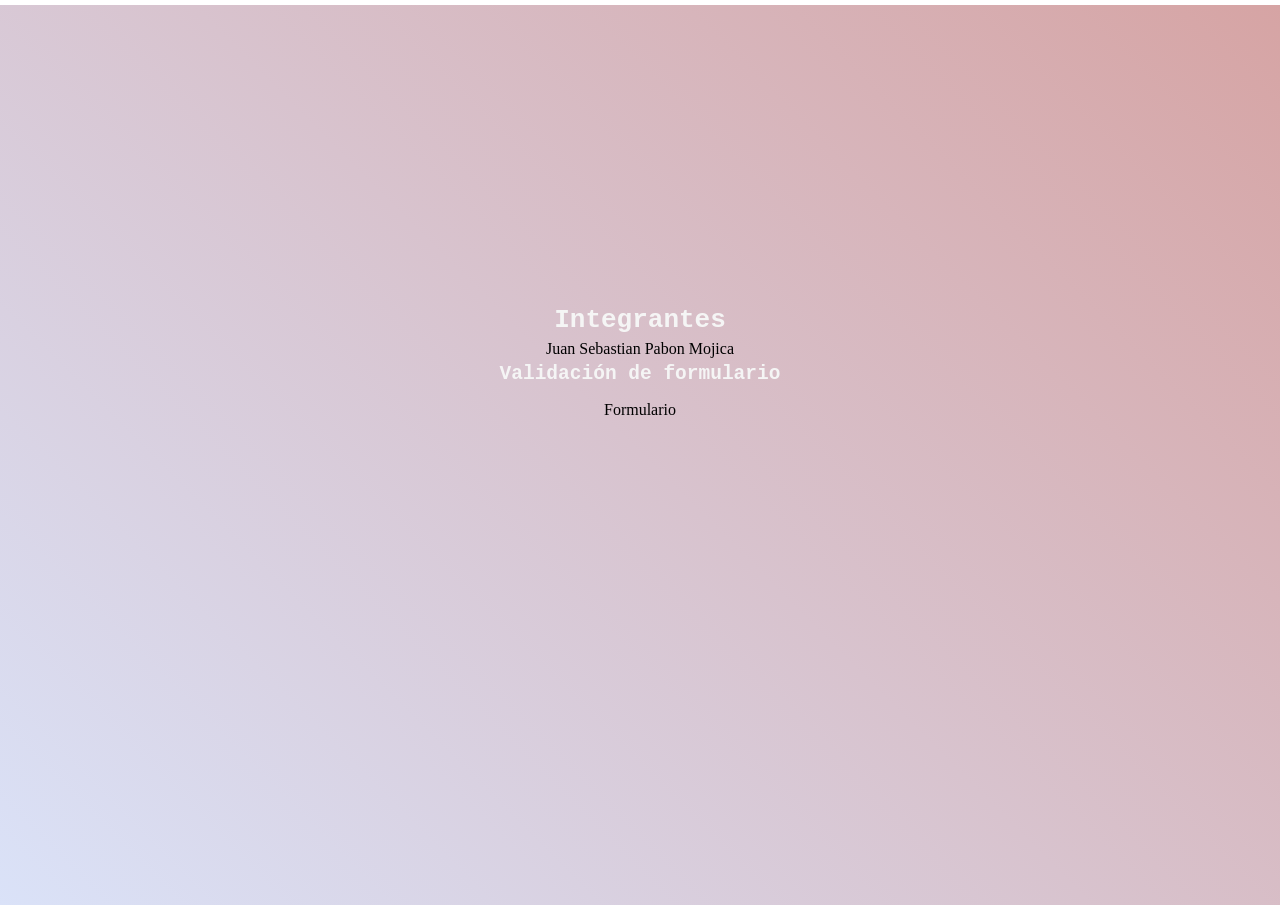
<file: index.html>
<!DOCTYPE html>
<html lang="en">
  <head>
    <meta charset="UTF-8" />
    <meta http-equiv="X-UA-Compatible" content="IE=edge" />
    <meta name="viewport" content="width=device-width, initial-scale=1.0" />
    <link rel="stylesheet" href="/css_styles/integrantes.css" />
    <title>Document</title>
  </head>
  <body>
    <div class="backdrop"></div>
    <div class="ul-container">
      <h1 class="ts">Integrantes</h1>
      <span>Juan Sebastian Pabon Mojica</span>
      <h2 class="ts">Validación de formulario</h2>
      <ul>
        <li><a href="/formulario.html" target="_blank">Formulario</a></li>
        
     
    </div>
  </body>
</html>
</file>
<file: css_styles/integrantes.css>
div {
  text-align: center;
  position: relative;
  /* top:250px; */
}
.ul-container {
  position: relative;
  top: 300px;
}

span {
  color: black;
}

html {
  height: 100%;
}
body {
  height: 100%;
  margin: 0;
}
.backdrop {
  position: absolute;
  z-index: -1;
  width: 100%;
  height: 100%;
  background: linear-gradient(45deg, #dae2f8, #d6a4a4);
}
.ts {
  font-family: monospace;
  color: whitesmoke;
  margin: 5px;
}
ul {
  list-style-type: none;
  padding: 0;
}

li a {
  text-align: center;
  text-decoration: none;
  color: black;
}
</file>
